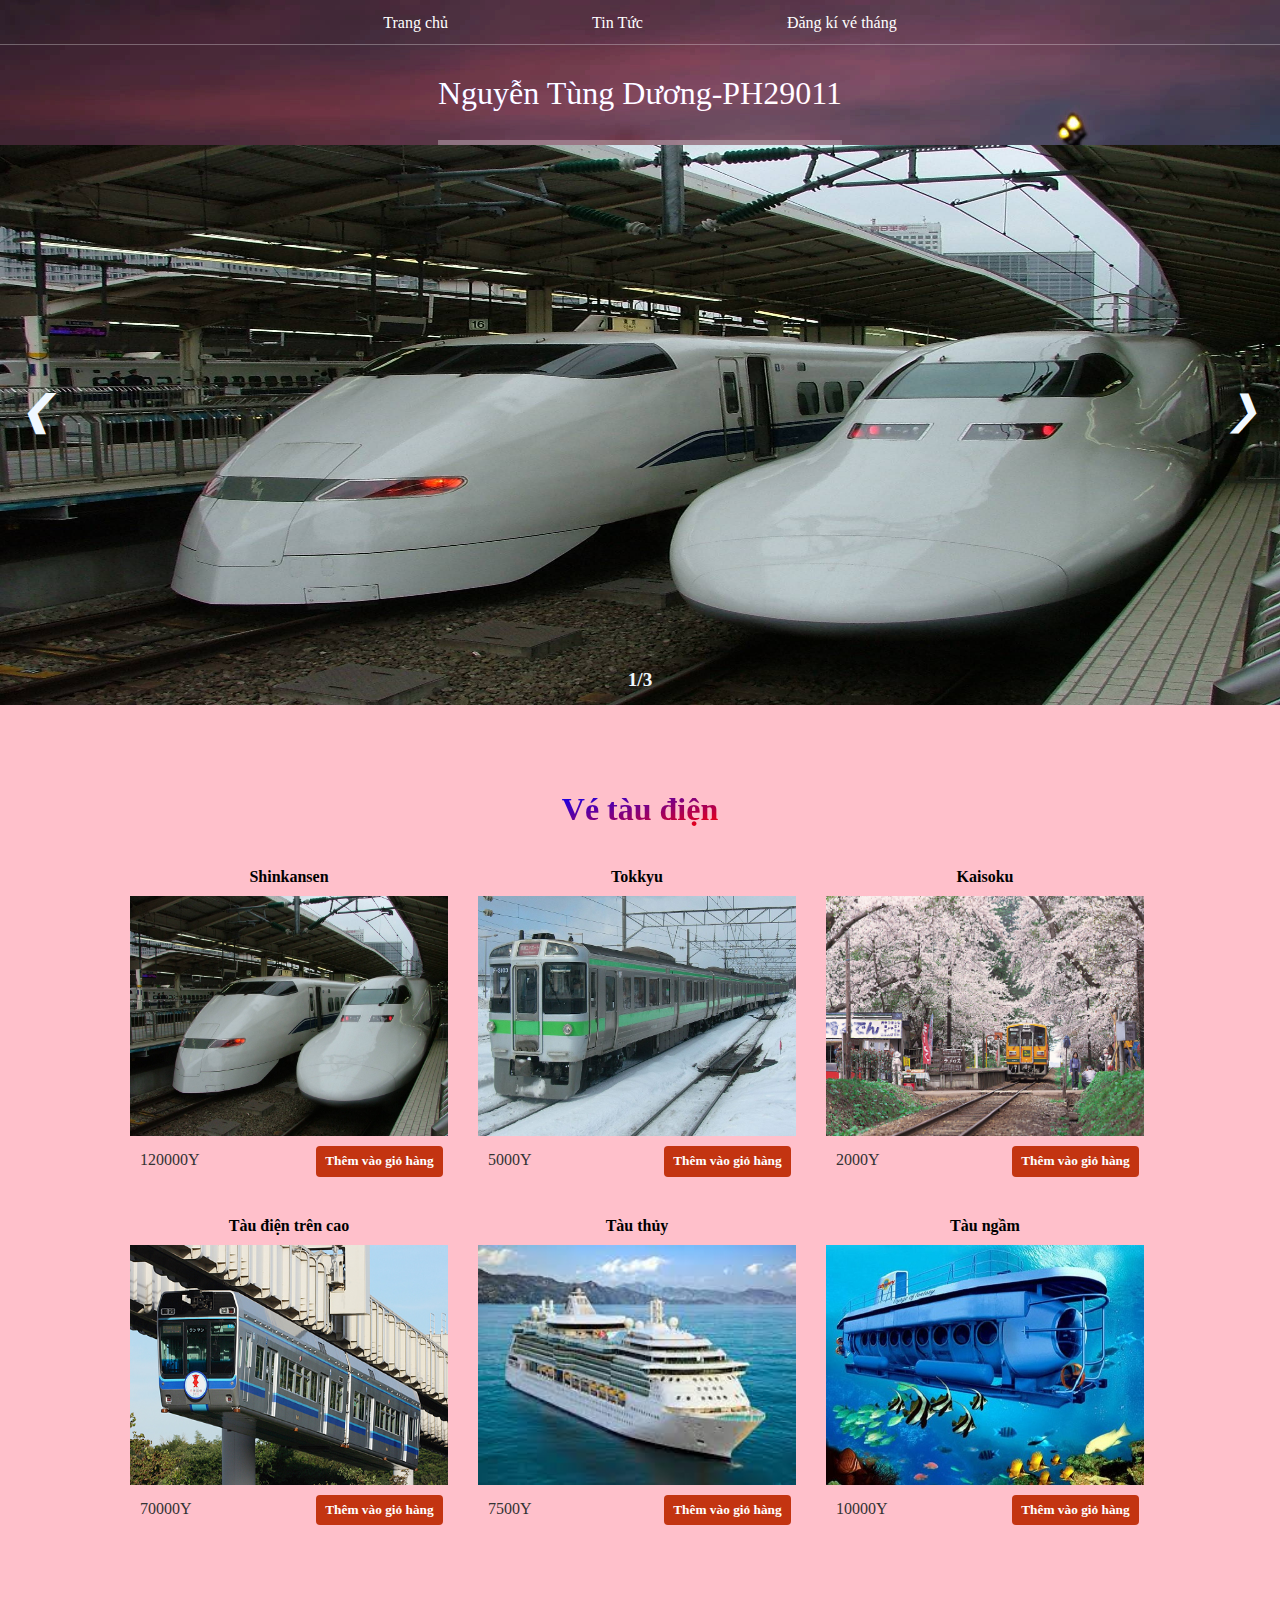
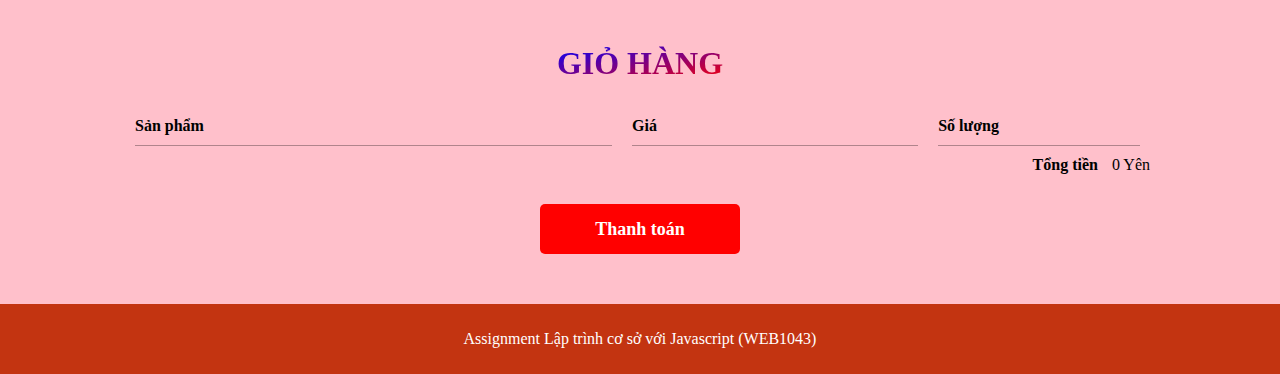
<file: index.html>
<!DOCTYPE html>
<html lang="en">

<head>
    <meta charset="UTF-8">
    <meta http-equiv="X-UA-Compatible" content="IE=edge">
    <meta name="viewport" content="width=device-width, initial-scale=1.0">
    <title>Document</title>
    <link rel="stylesheet" href="style.css">
</head>

<body>
    <div class="banner">
        <nav>
            <ul>
                <li><a href="#">Trang chủ</a></li>
                <li><a href="#">Tin Tức</a></li>
                <li><a href="dangki.html">Đăng kí vé tháng</a></li>
            </ul>

        </nav>
        <h1 class="tensv">Nguyễn Tùng Dương-PH29011</h1>
        <div class="clear"></div>
        <div class="slide" id="slide">
            <img src="./img/1.jpg" id="hinh" alt="">
            <div class="dieuhuong">
                <i class="left" onclick="back()">❮</i>
                <i class="right" onclick="next()">❯</i>
            </div>
            <p id="dem">1/3</p>
        </div>
    </div>

    <div class="container">

        <article>
            <div class="chu" align="center">
                <h1>Vé tàu điện</h1>
            </div>
            <div class="row">
                <div class="col">
                    <div class="ve">
                        <div class="tieude">Shinkansen</div>
                        <div class="product">
                            <img src="./img/1.jpg" class="img">
                            <img src="./img/icon.png" class="icon">
                        </div>
                        <div class="xuat">
                            <span class="gia">120000Y</span>
                            <button class="dathang" onclick="themvaogiohang(this)">Thêm vào giỏ hàng</button>
                        </div>

                    </div>
                </div>
                <div class="col">
                    <div class="ve">
                        <div class="tieude">Tokkyu</div>
                        <div class="product">
                            <img src="./img/2.jpg" class="img" alt="">
                            <img src="./img/icon.png" alt="" class="icon">
                        </div>
                        <div class="xuat">
                            <span class="gia">5000Y</span>
                            <button class="dathang" onclick="themvaogiohang(this)">Thêm vào giỏ hàng</button>
                        </div>
                    </div>
                </div>
                <div class="col">
                    <div class="ve">
                        <div class="tieude">Kaisoku</div>
                        <div class="product">
                            <img src="./img/3.jpeg" class="img" alt="">
                            <img src="./img/icon.png" class="icon">
                        </div>
                        <div class="xuat">
                            <span class="gia">2000Y</span>
                            <button class="dathang" onclick="themvaogiohang(this)">Thêm vào giỏ hàng</button>
                        </div>
                    </div>
                </div>
                <div class="col">
                    <div class="ve">
                        <div class="tieude">Tàu điện trên cao</div>
                        <div class="product">
                            <img src="./img/4.jpg" class="img">
                            <img src="./img/icon.png" class="icon">
                        </div>
                        <div class="xuat">
                            <span class="gia">70000Y</span>
                            <button class="dathang" onclick="themvaogiohang(this)">Thêm vào giỏ hàng</button>
                        </div>

                    </div>
                </div>
                <div class="col">
                    <div class="ve">
                        <div class="tieude">Tàu thủy</div>
                        <div class="product">
                            <img src="./img/5.jfif" class="img" alt="">
                            <img src="./img/icon.png" alt="" class="icon">
                        </div>
                        <div class="xuat">
                            <span class="gia">7500Y</span>
                            <button class="dathang" onclick="themvaogiohang(this)">Thêm vào giỏ hàng</button>
                        </div>
                    </div>
                </div>
                <div class="col">
                    <div class="ve">
                        <div class="tieude">Tàu ngầm</div>
                        <div class="product">
                            <img src="./img/6.jpg" class="img" alt="">
                            <img src="./img/icon.png" class="icon">
                        </div>
                        <div class="xuat">
                            <span class="gia">10000Y</span>
                            <button class="dathang" onclick="themvaogiohang(this)">Thêm vào giỏ hàng</button>
                        </div>
                    </div>
                </div>
                
            </div>
            <div class="clear"></div>
        </article>

        <div class="gh"><h1>Giỏ hàng</h1></div>
        <div class="giohang">
            <span class="sp">Sản phẩm</span>
            <span class="gia1">Giá</span>
            <span class="sl">Số lượng</span>
        </div>

        <div class="cart-items">
        </div>
        <div class="clear"></div>
        <div class="tong">
            <strong>Tổng tiền</strong>
            <span> <span id="tong1">0 </span> Yên</span>
           
        </div>
        <button class="thanhtoan" onclick="thanhtoan()">Thanh toán</button>
        
    </div>

    <footer>Assignment Lập trình cơ sở với Javascript (WEB1043)</footer>
    <script src="changeIMG.js"></script>
    <script src="hover.js"></script>
    <script src="them.js"></script>
    <div class="clear"></div>
   
</body>

</html>
</file>
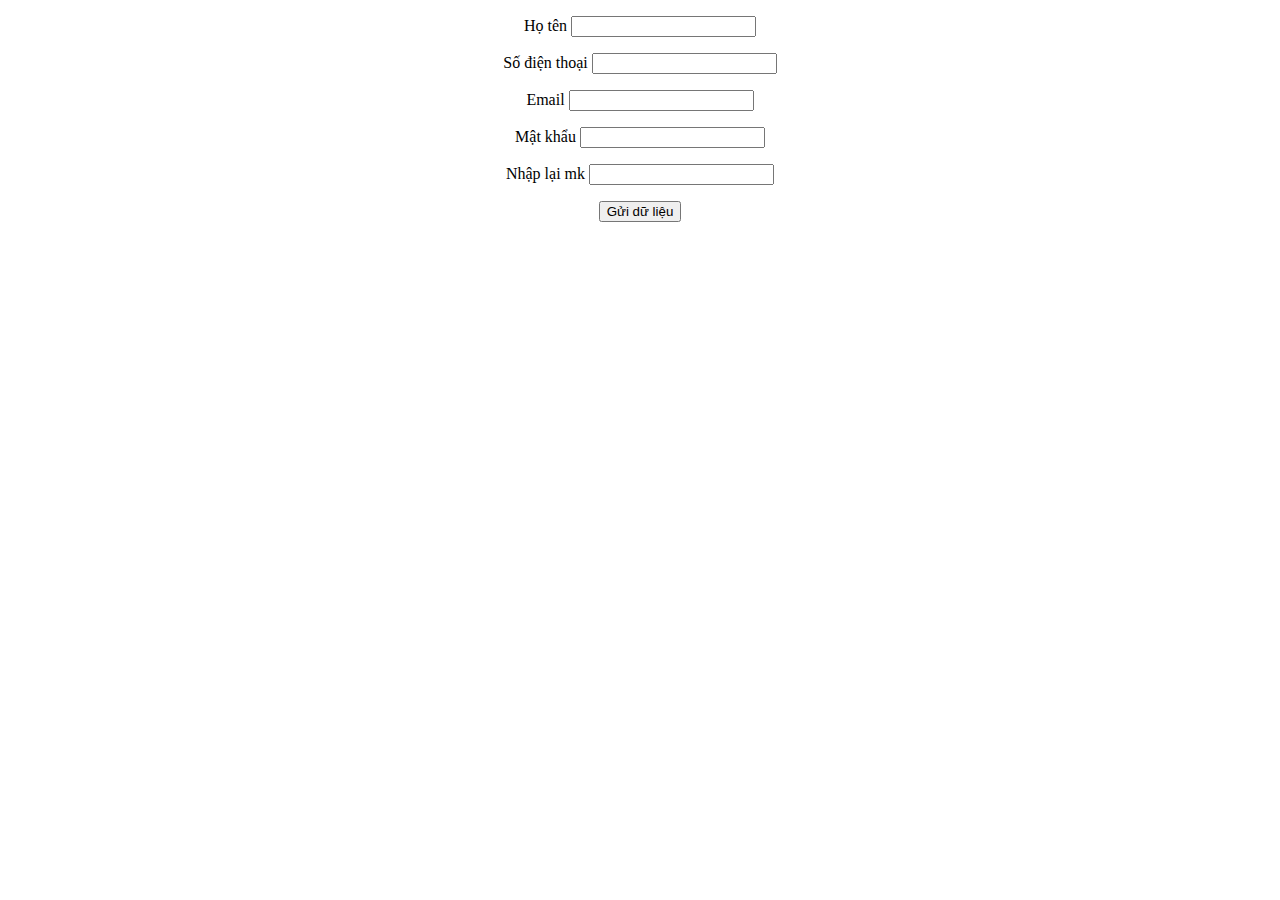
<file: dangki.html>
<!DOCTYPE html>
<html lang="en">

<head>
    <meta charset="UTF-8">
    <meta http-equiv="X-UA-Compatible" content="IE=edge">
    <meta name="viewport" content="width=device-width, initial-scale=1.0">
    <title>Document</title>
</head>

<body align="center">
    <form action="#" name="frmDangKy" onsubmit="return validate()">
        <p>
            Họ tên <input type="text" name="txtHoTen">
        </p>
        <p class="errHoTen" style="color: red;"></p>
        <p>
            Số điện thoại <input type="text" name="txtSDT">
        </p>
        <p class="errSDT" style="color: red;"></p>
        <p>
            Email <input type="text" name="txtEmail">
        </p>
        <p class="errEmail" style="color: red;"></p>

        <p>
            Mật khẩu <input type="text" name="txtMK">
        </p>
        <p class="errMK" style="color: red;"></p>
        <p>
           Nhập lại mk <input type="text" name="txtNMK">
        </p>
        <p class="errNMK" style="color: red;"></p>
        <button type="submit">Gửi dữ liệu</button>
    </form>
    <script>
        function validate() {
            var hoTen = document.frmDangKy.txtHoTen.value;
            var SDT = document.frmDangKy.txtSDT.value;
            var errHoTen = document.querySelector(".errHoTen");
            var errSDT = document.querySelector(".errSDT");
            var Email = document.frmDangKy.txtEmail.value;
            var errEmail = document.querySelector(".errEmail");
            var mk =document.frmDangKy.txtMK.value;
            var errMK=document.querySelector(".errMK");
            var nmk=document.frmDangKy.txtNMK.value;
            var errNMK=document.querySelector(".errNMK");
            // bien ok se luu tru gia trị trả về cho hàm
            
            var ok = true;
            // kiểm tra ho tên
            if (hoTen == "") {
                errHoTen.innerHTML = "Họ tên không đc rỗng";
                ok = false;
            }
            else {
                errHoTen.innerHTML = "";
            }
            // kiểm tra sdt
            if (SDT == "") {
                errSDT.innerHTML = "SDT không đc rỗng";
                ok = false;
            }
            else {
                let regSDT = /^0[0-9]{9}$/;
                if (!SDT.match(regSDT)) {
                    errSDT.innerHTML = "SDT không hợp lệ";
                    ok = false;
                } else {
                    errSDT.innerHTML = "";
                }
            }
            // kiểm tra email
            if (Email == "") {
                errEmail.innerHTML = "Email không đc rỗng";
                ok = false;
            }
            else {
                let regEmail = /\w+@\w+(\.\w){1,2}/;
                if (!Email.match(regEmail)) {
                    errEmail.innerHTML = "Email không hợp lệ";
                    ok = false;
                } else {
                    errEmail.innerHTML = "";
                }
            }
            // kiểm tra mk
            if(mk==nmk){
                
            }
            if (mk == "") {
                errMK.innerHTML = "MK không đc rỗng";
                ok = false;
            }
            else {
                let regMK = /[0-9]{1,}/;
                if (!mk.match(regMK)) {
                    errMK.innerHTML = "mk không hợp lệ";
                    ok = false;
                } else {
                    errMK.innerHTML = "";
                }
            }
            // nhajap mk
            if (nmk == "") {
                errNMK.innerHTML = "NMK không đc rỗng";
                ok = false;
            }
            else {
                let regNMK = /[0-9]{1,}/;
                if (!nmk.match(regNMK)) {
                    errNMK.innerHTML = "nmk không hợp lệ";
                    ok = false;
                } else {
                    errNMK.innerHTML = "";
                }
            }
            if(nmk!=mk){
                alert("MK k trufng khop");
                ok=false;
            }
            // tổng kết
            if (ok == true) {
                alert("gửi dữ liệu thành công");
                return true;
            } else return false;
        }

    </script>

</body>

</html>
</file>
<file: style.css>
* {
    margin: 0;
    padding: 0;
    box-sizing: border-box;
    font-family: Tahoma;

}
body{
    background-color: pink;
}
.clear {
    clear: both;
}
.banner {
    
    text-align: center;
    background-image: url("./img/anh-bau-troi-43.jpg.webp");
    background-blend-mode: multiply;
    background-size: cover;
}

.tensv {
    border-bottom: 5px solid rgba(255, 255, 255, .3);
}

nav ul li {
    display: inline-block;
}

nav ul a {
    display: block;
    padding-right: 70px;
    padding-left: 70px;
    text-decoration: none;
    color: white;
}

nav ul a:hover{
    background-color: rgba(255, 255, 255, .3)
}

nav{
    height: 45px;
    line-height: 45px;
    font-weight: lighter;
    border-bottom: 1px solid rgba(255, 255, 255, .3);
}

.tensv{
    text-align: center;
    margin-top: 30px;
    font-size: 2em;
    font-weight: normal;
    color: white;
    height: 70px;
}

.slide{
    position: relative;
    border-radius: 10px;

}

.slide img{
    width: 100%;
    height: 560px;
}

.slide i:first-child{
    position: absolute;
    top: 40%;
    left: 0px;
    color: aliceblue;
    font-size: 40px;
    cursor: pointer;
    padding: 20px;
    transition: 0.6s ease;
    font-weight: bold;
}

.slide i:last-child{
    position: absolute;
    top: 40%;
    right: 0px;
    color: aliceblue;
    font-size: 40px;
    cursor: pointer;
    padding: 20px;
}

.slide i:hover{
    background-color: rgba(3, 246, 246, 0.5);
    color: crimson;

}

.slide p{
    margin-top: -50px;
    padding: 10px 0;
    text-align: center;
    font-size: 1.2em;
    font-weight: bold;
    color: aliceblue;
}

.container{
    max-width: 1060px;
    margin: 10px auto;

}

.col{
    width: 30%;
    float: left;
    margin-left: 20px;
    margin-right: 10px;
}
.icon{
    z-index: 2;
    position: absolute;
    cursor: pointer;
    margin: -130px 100px;
    display: none;
}
.img{
    position: relative;
    width: 100%;
    margin-top: 10px;
    height: 240px;
    display: block;
    cursor: pointer;
}
h1{
    margin-top: 80px;
    font-weight: bold;
    font-size: xx-large;
    background-image: linear-gradient(to right bottom ,blue,red);
    display: inline-block;
    color: transparent;
    background-clip: text;
    -webkit-background-clip: text;
}
.ve{
    margin-top: 40px;
}
.tieude{
    text-align: center;
    font-weight: bold;

    
}

.gia{
    float: left;
    margin-top: 15px;
    margin-left: 10px;
    flex-grow: 1;
    color: #333;
}
.dathang{
    float: right;
    margin-top: 10px;
    margin-right: 5px;
     color: white;
    background-color: #c33411;
    border: none;
    border-radius: 0.3em;
    font-weight: bold;
    text-align: center;
    vertical-align: middle;
    padding: 0.55em 0.70em;
    cursor: pointer;
    text-decoration: none;
}
.dathang:hover{
    color: red;
    background-color: #2D9CDB;
}

.giohang{
    display: flex;
    margin-top: 35px;
    width: 100%;
}
.gh{
    color:rgba(0, 0, 0, 0.822);
    text-align: center;
    font-size: 30px;
    font-weight: bold;
    margin-top: 40px;
    margin-bottom: 25px;
    text-transform: uppercase;
    
}
.sp{
    width:45%;
    color: black;
    display: flex;
    align-items: center;
    font-weight: bold;
    border-bottom: 1px solid rgba(0, 0, 0, 0.311);
    padding-bottom: 10px;
    margin-left:25px;
    margin-right: 20px;
}
.gia1{
    width: 27%;
    color: black;
    font-weight: bold;
    display: flex;
    align-items: center;
    margin-right: 20px;
    border-bottom: 1px solid rgba(0, 0, 0, 0.311);
    padding-bottom: 10px;
}
.sl{
    width: 19%;
    color: black;
    font-weight: bold;
    display: flex;
    align-items: center;
    border-bottom: 1px solid rgba(0, 0, 0, 0.311);
    padding-bottom: 10px;
}
.cart-column {
    display: flex;
    align-items: center;
    
    margin-right: 1.5em;
    padding-bottom: 10px;
    margin-top: 10px;
}

.cart-row {
    display: flex;
    border-bottom: 1px solid #9a9a9a;
}

.cart-item {
    width: 42%;
}

.cart-price {
    margin-left: 150px;
    width: 20%;
    font-size: 1.2em;
    color: #333;
}

.cart-quantity {
    width: 35%;
    padding-left: 130px;
}

.cart-item-title {
    color: #333;
    margin-left: .5em;
    font-size: 1.2em;
}

.cart-item-image {
    margin-left: 30px;
    width: 75px;
    height: auto;
    border-radius: 10px;
}

.btn-danger {
    line-height: 30px;
    height: 30px;
    width: 60px;
    color: white;
    background-color: #EB5757;
    border: none;
    border-radius: .3em;
    font-weight: bold;
}

.btn-danger:hover {
    background-color: #CC4C4C;
}

.cart-quantity-input {
    height: 34px;
    width: 50px;
    border-radius: 5px;
    border: 1px solid #56CCF2;
    background-color: #eee;
    color: #333;
    padding: 0;
    text-align: center;
    font-size: 1.2em;
    margin-right: 25px;
}

.cart-row:last-child {
    border-bottom: 1px solid #9a9a9a;
}

.cart-row:last-child .cart-column {
    border: none;
}

.cart-total {
    text-align: end;
    margin-top: 10px;
    margin-right: 10px;
}

.cart-total-title {
    font-weight: bold;
    color: black;
    margin-right: 20px;
}

.cart-total-price {
    color: #333;
    font-size: 1.1em;
}

.btn-purchase {
    display: block;
    margin: 40px auto 80px auto;
    font-size: 1.25em;
}

.shop-item {
 position: relative;
    
   
}
.tong{
    margin-right: 20px;
    text-align: end;
    margin-top: 10px;
}
strong{
    color:black;
    margin-right: 10px;
}
.thanhtoan{
    display: block;
    margin: 30px auto;
    
    text-align: center;
    font-weight: bold;
    font-size: large;
    background-color: red;
    color: white;
    height: 50px;
    line-height: 50px;
    width: 200px;
    border: none;
    border-radius: 5px;
    cursor: pointer;
}
.thanhtoan:hover{
    background-color: aqua;
    color:crimson;
}
footer {
    background-color: #c33411;
    color: white;
    line-height: 70px;
    text-align: center;
    margin-top: 50px;
}
</file>
